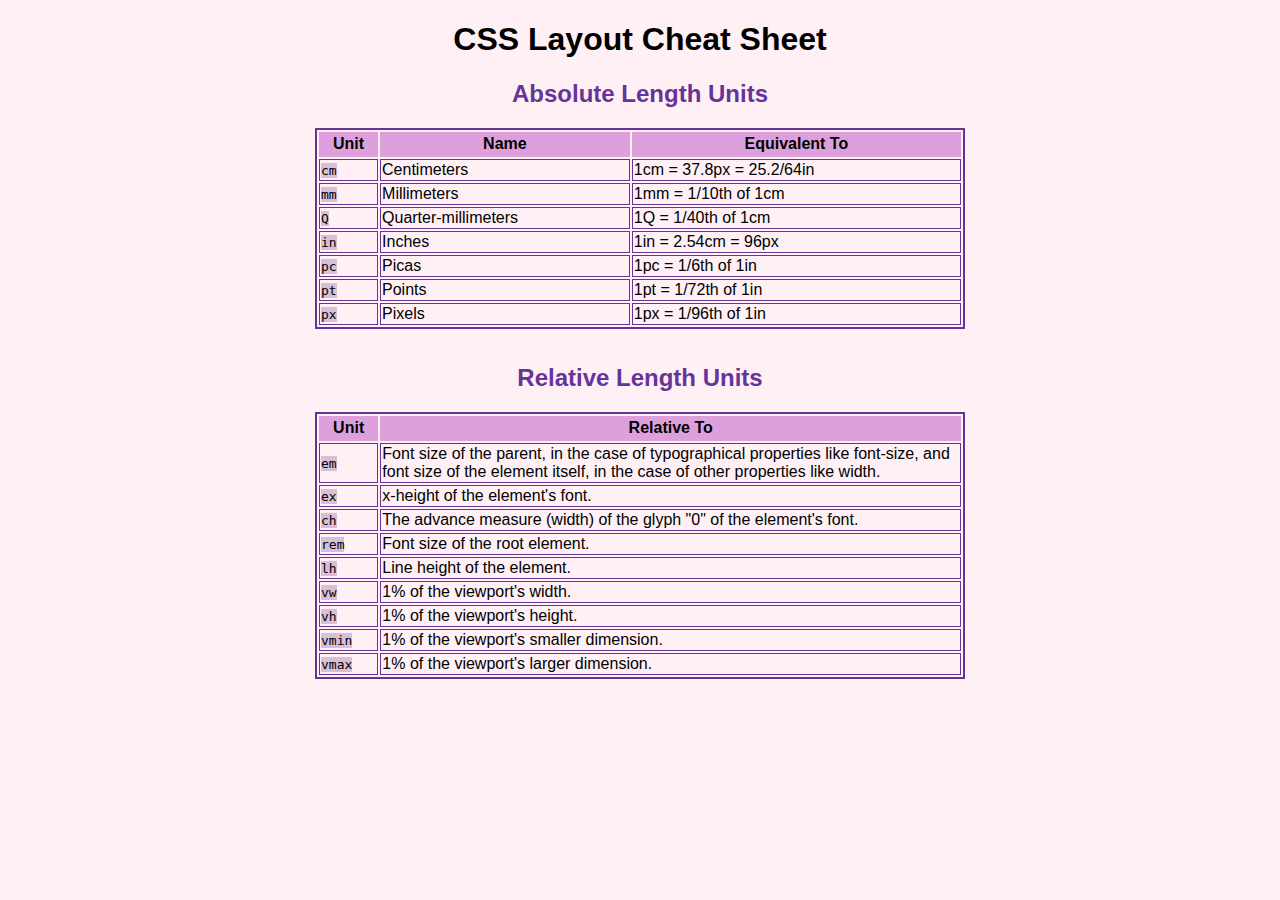
<file: cheatsheet/index.html>
<!DOCTYPE html>
<html>
    <head>
        <link rel="stylesheet" href="./styles.css" type="text/css">
        <title>CSS Layout Cheat Sheet</title>
    </head>

    <body>
        <h1>CSS Layout Cheat Sheet</h1>
        
        <h2>Absolute Length Units</h2>
        <table>
            <thead>
                <tr>
                    <th>Unit</th>
                    <th>Name</th>
                    <th>Equivalent To</th>
                </tr>
            </thead>
            <tbody>
                <tr>
                    <td><span class="code">cm</span></td>
                    <td>Centimeters</td>
                    <td>1cm = 37.8px = 25.2/64in</td>
                </tr>
                <tr>
                    <td><span class="code">mm</span></td>
                    <td>Millimeters</td>
                    <td>1mm = 1/10th of 1cm</td>
                </tr>
                <tr>
                    <td><span class="code">Q</span></td>
                    <td>Quarter-millimeters</td>
                    <td>1Q = 1/40th of 1cm</td>
                </tr>
                <tr>
                    <td><span class="code">in</span></td>
                    <td>Inches</td>
                    <td>1in = 2.54cm = 96px</td>
                </tr>
                <tr>
                    <td><span class="code">pc</span></td>
                    <td>Picas</td>
                    <td>1pc = 1/6th of 1in</td>
                </tr>
                <tr>
                    <td><span class="code">pt</span></td>
                    <td>Points</td>
                    <td>1pt = 1/72th of 1in</td>
                </tr>
                <tr>
                    <td><span class="code">px</span></td>
                    <td>Pixels</td>
                    <td>1px = 1/96th of 1in</td>
                </tr>
            </tbody>
        </table>

        <h2>Relative Length Units</h2>
            <table id="table2">
                <thead>
                    <tr>
                        <th id="unit">Unit</th>
                        <th>Relative To</th>
                    </tr>
                </thead>
                <tbody>
                    <tr>
                        <td><span class="code">em</span></td>
                        <td>Font size of the parent, in the case of typographical properties 
                            like font-size, and font size of the element itself, in the case 
                            of other properties like width. </td>
                    </tr>
                    <tr>
                        <td><span class="code">ex</span></td>
                        <td>x-height of the element's font.</td>
                    </tr>
                    <tr>
                        <td><span class="code">ch</span></td>
                        <td>The advance measure (width) of the glyph "0" of the element's font.</td>
                    </tr>
                    <tr>
                        <td><span class="code">rem</span></td>
                        <td>Font size of the root element.</td>
                    </tr>
                    <tr>
                        <td><span class="code">lh</span></td>
                        <td>Line height of the element.</td>
                    </tr>
                    <tr>
                        <td><span class="code">vw</span></td>
                        <td>1% of the viewport's width.</td>
                    </tr>
                    <tr>
                        <td><span class="code">vh</span></td>
                        <td>1% of the viewport's height.</td>
                    </tr>
                    <tr>
                        <td><span class="code">vmin</span></td>
                        <td>1% of the viewport's smaller dimension.</td>
                    </tr>
                    <tr>
                        <td><span class="code">vmax</span></td>
                        <td>1% of the viewport's larger dimension.</td>
                    </tr>
                </tbody>
            </table>
    </body>
</html>
</file>
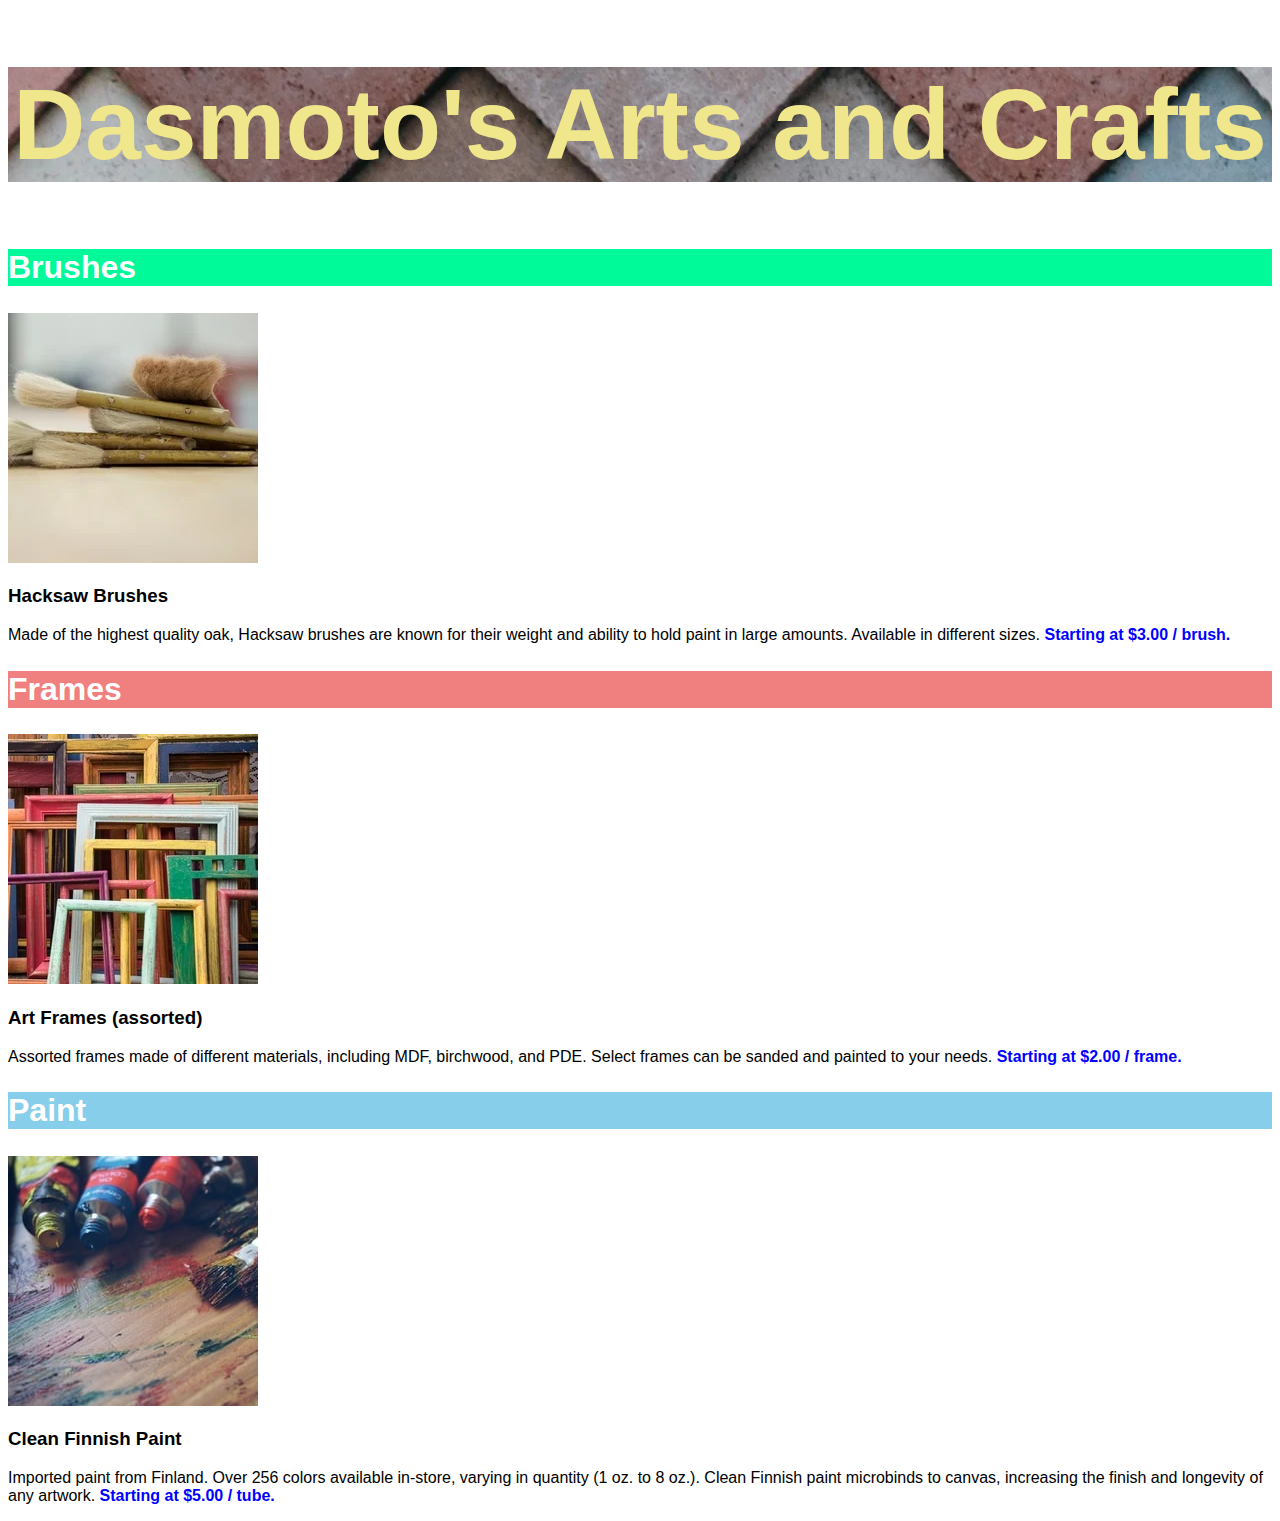
<file: dasmoto/index.html>
<!DOCTYPE html>
<html>
<header>
    <title>Dasmoto's Arts and Crafts</title>
    <link rel="stylesheet" href="./look.css">
</header>

<body>
    <h1>Dasmoto's Arts and Crafts</h1>

    <h2 class="products" id ="brushes">Brushes</h2>
    <img class="image" src="./images/hacksaw.webp" alt="hacksaw brushes">
    <h3>Hacksaw Brushes</h3>
    <p>Made of the highest quality oak, Hacksaw brushes are known for their weight and ability to hold paint in large amounts. Available in different sizes. <a>Starting at $3.00 / brush.</a></p>

    <h2 class="products" id="frames">Frames</h2>
    <img class="image" src="./images/frames.webp" alt="color picture frames">
    <h3>Art Frames (assorted)</h3>
    <p>Assorted frames made of different materials, including MDF, birchwood, and PDE. Select frames can be sanded and painted to your needs. <a>Starting at $2.00 / frame.</a></p>

    <h2 class="products" id="paint">Paint</h2>
    <img class="image" src="./images/finnish.jpeg" alt="clean finnish paint">
    <h3>Clean Finnish Paint</h3>
    <p>Imported paint from Finland. Over 256 colors available in-store, varying in quantity (1 oz. to 8 oz.). Clean Finnish paint microbinds to canvas, increasing the finish and longevity of any artwork. <a>Starting at $5.00 / tube.</a></p>
</body>

</html>
</file>
<file: cheatsheet/styles.css>
body {
    font-family: Arial, sans-serif;
    background-color: lavenderblush;
}

h1{
    text-align: center;
}

h2 {
    color: rebeccapurple;
    text-align: center;
}

table {
    border: 2px solid rebeccapurple;
    width: 650px;
    margin: 0px auto 35px auto;
}

thead {
    background-color: plum;
    height: 25px;
}

td {
    border: .5px solid rebeccapurple;
}

.code {
    font-family: monospace;
    background-color: thistle;
}

#unit {
    width: 57.35px;
}
</file>
<file: dasmoto/look.css>
* {
    font-family: helvetica, sans-serif;
}

h1 {
    font-size: 100px;
    font-weight: bold;
    color: khaki;
    text-align: center;
    background-image: url(./images/pattern.webp);
}

h2 {
    font-size: 32px;
    font-weight: bold;
    color: white;
}

a {
    font-weight: bold;
    color: blue;
}

#brushes {
    background-color: mediumspringgreen;
}

#frames {
    background-color: lightcoral;
}

#paint {
    background-color: skyblue;
}
</file>
